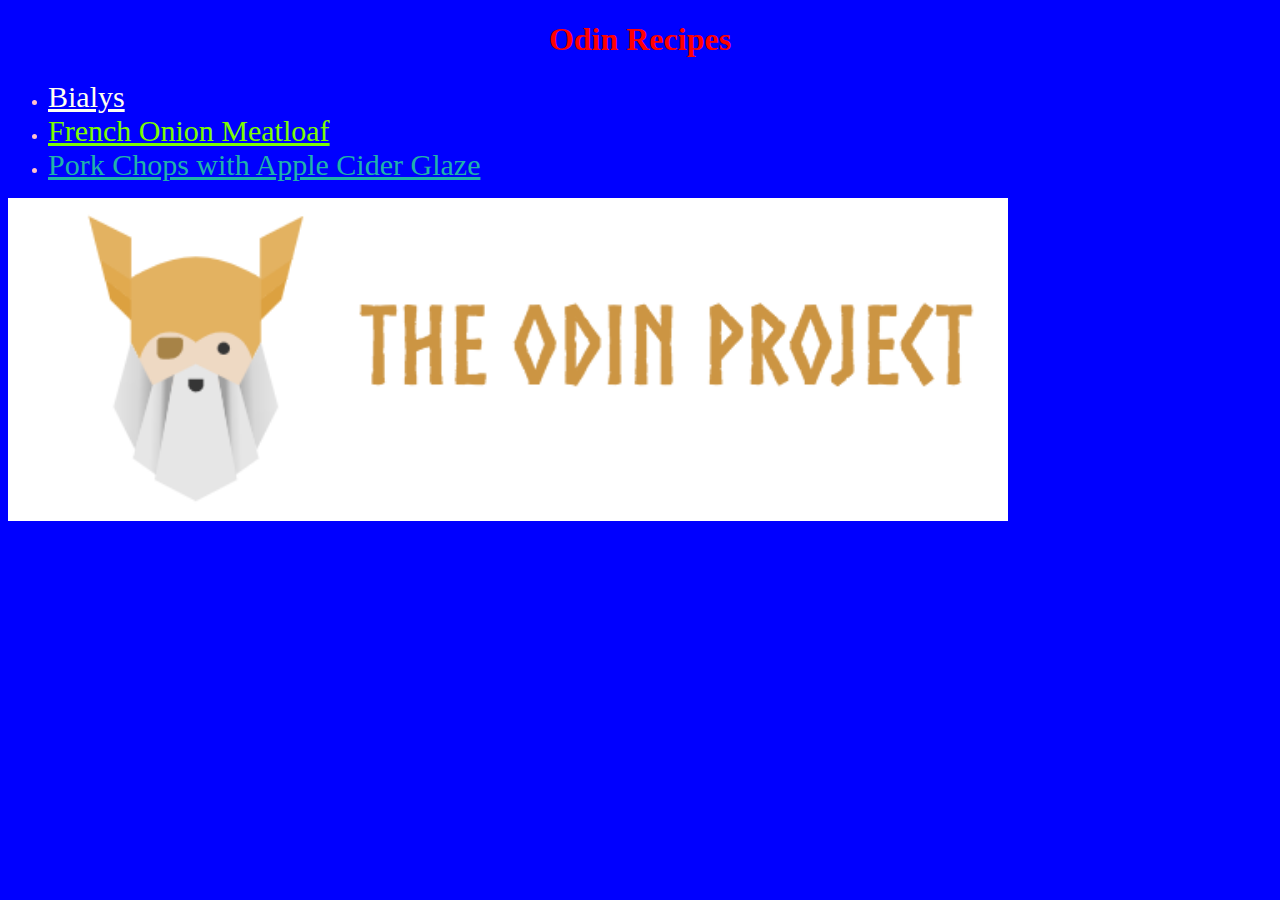
<file: index.html>
<!DOCTYPE html>
<html>
    <head>
        <title>Odin Recipes</title>
        <meta charset="utf-8">
        <link rel="stylesheet" href="css/styles.css" />
        <body>
            <h1> Odin Recipes</h1>
            <p></p>
            <ul>
            <li><a class="class a" href="recipes/bialys.html">Bialys</a></li>
            <li><a  class="class b" href="recipes/french-onion-meatloaf.html">French Onion Meatloaf</a></li>
            <li><a class="class c" href="recipes/pork-chops-with-apple-cider-glaze.html">Pork Chops with Apple Cider Glaze</a></li>
            </ul>
            <img src="img/odin-project.png" alt="Odin Project">
        </body>
    </head>
</html>
</file>
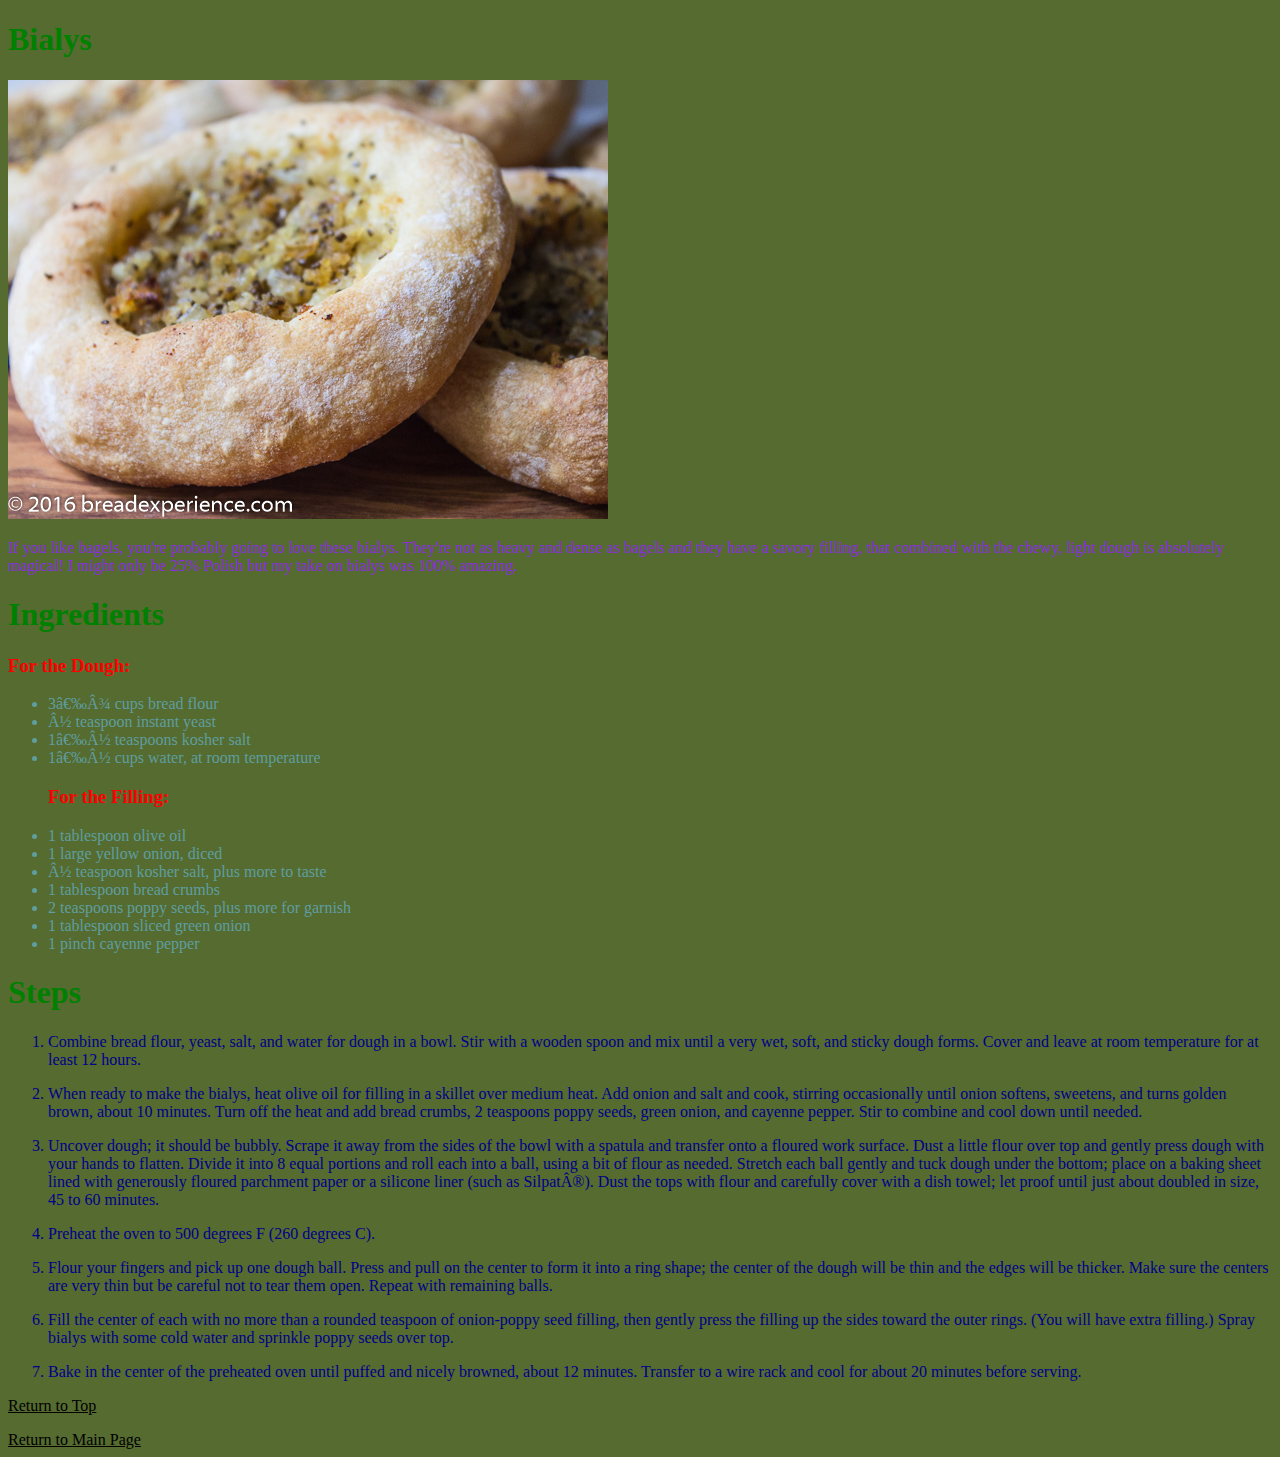
<file: recipes/bialys.html>
<!DOCTYPE html>
<html>
    <head>
        <meta charset="utf-18">
        <title>Bialys</title>
        <link rel="stylesheet" href="../css/styles1.css"/>
        </head>
        <body>
            <h1> Bialys </h1>
            <img src = "../img/bialys.jpg" alt="delicious bialys"> 
            <p>If you like bagels, you're probably going to love these bialys. They're not as heavy and dense as bagels and they have a savory filling, that combined with the chewy, light dough is absolutely magical! I might only be 25% Polish but my take on bialys was 100% amazing.
            <h1>Ingredients</h1>
            <h3>For the Dough:</h3>
            <ul>
                <li>3 ¾ cups bread flour</li>
                <li>½ teaspoon instant yeast</li>
                <li>1 ½ teaspoons kosher salt</li>
                <li>1 ½ cups water, at room temperature</li>
                <h3>For the Filling:</h3>
            </ul>    
            <ul>
                <li>1 tablespoon olive oil</li>
                <li>1 large yellow onion, diced</li>
                <li>½ teaspoon kosher salt, plus more to taste</li>
                <li>1 tablespoon bread crumbs</li>
                <li>2 teaspoons poppy seeds, plus more for garnish</li>
                <li>1 tablespoon sliced green onion</li>
                <li>1 pinch cayenne pepper</li>
            </ul>
            <h1>Steps</h1>
            <ol>
                <li>Combine bread flour, yeast, salt, and water for dough in a bowl. Stir with a wooden spoon and mix until a very wet, soft, and sticky dough forms. Cover and leave at room temperature for at least 12 hours.</li> <p></p>
                <li>When ready to make the bialys, heat olive oil for filling in a skillet over medium heat. Add onion and salt and cook, stirring occasionally until onion softens, sweetens, and turns golden brown, about 10 minutes. Turn off the heat and add bread crumbs, 2 teaspoons poppy seeds, green onion, and cayenne pepper. Stir to combine and cool down until needed.</li><p></p>
                <li>Uncover dough; it should be bubbly. Scrape it away from the sides of the bowl with a spatula and transfer onto a floured work surface. Dust a little flour over top and gently press dough with your hands to flatten. Divide it into 8 equal portions and roll each into a ball, using a bit of flour as needed. Stretch each ball gently and tuck dough under the bottom; place on a baking sheet lined with generously floured parchment paper or a silicone liner (such as Silpat®). Dust the tops with flour and carefully cover with a dish towel; let proof until just about doubled in size, 45 to 60 minutes.</li><p></p>
                <li>Preheat the oven to 500 degrees F (260 degrees C).</li><p></p>
                <li>Flour your fingers and pick up one dough ball. Press and pull on the center to form it into a ring shape; the center of the dough will be thin and the edges will be thicker. Make sure the centers are very thin but be careful not to tear them open. Repeat with remaining balls.</li><p></p>
                <li>Fill the center of each with no more than a rounded teaspoon of onion-poppy seed filling, then gently press the filling up the sides toward the outer rings. (You will have extra filling.) Spray bialys with some cold water and sprinkle poppy seeds over top.</li><p></p>
                <li>Bake in the center of the preheated oven until puffed and nicely browned, about 12 minutes. Transfer to a wire rack and cool for about 20 minutes before serving.</li><p></p>
            </ol>
            <p></p>
            <a href="bialys.html"> Return to Top </a>
            <p></p>
            <a href="../index.html"> Return to Main Page </a>
        </body>
</html>
</file>
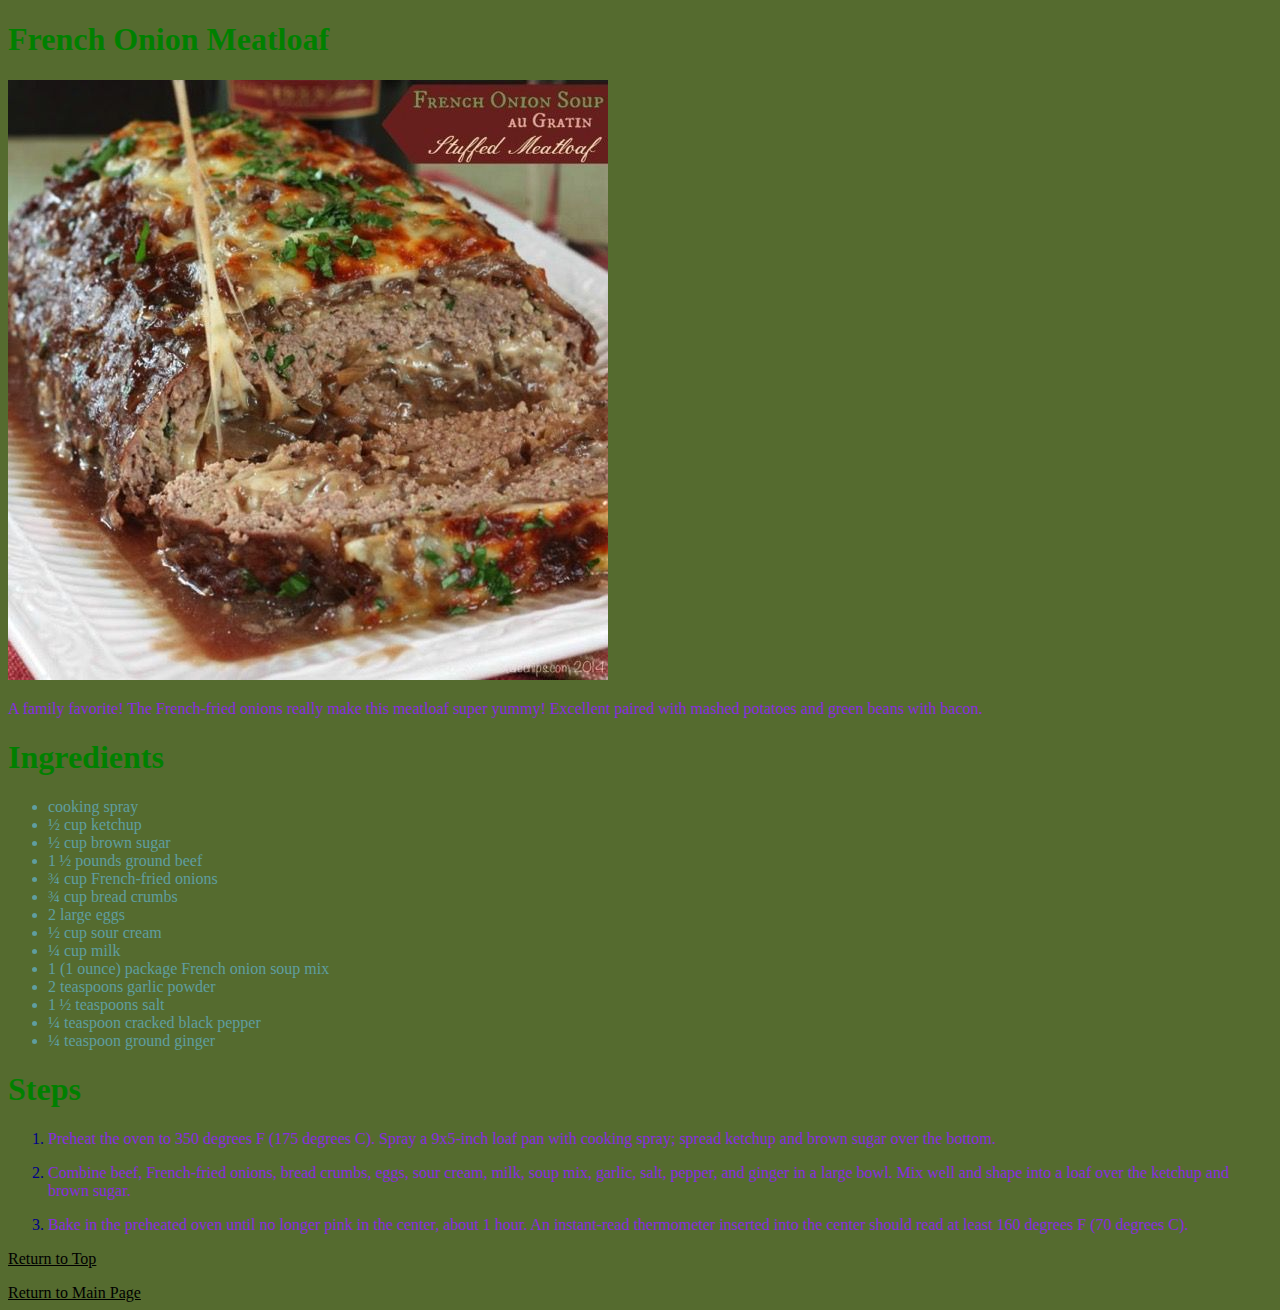
<file: recipes/french-onion-meatloaf.html>
<!DOCTYPE html>
<html>
    <head>
        <meta charset="utf-8">
        <title>French Onion Meatloaf</title>
        <link rel="stylesheet" href="../css/styles1.css"/>
    </head>
    <body>
        <h1>French Onion Meatloaf</h1>
        <img src = "../img/french-onion-meatloaf.jpg" alt="Delicious French Onion Meatloaf!">
        <p>A family favorite! The French-fried onions really make this meatloaf super yummy! Excellent paired with mashed potatoes and green beans with bacon.</p>
        <h1>Ingredients</h1>
        <ul>
            <li>cooking spray</li>
            <li>½ cup ketchup</li>
            <li>½ cup brown sugar</li>
            <li>1 ½ pounds ground beef</li>
            <li>¾ cup French-fried onions</li>
            <li>¾ cup bread crumbs</li>
            <li>2 large eggs</li>
            <li>½ cup sour cream</li>
            <li>¼ cup milk</li>
            <li>1 (1 ounce) package French onion soup mix</li>
            <li>2 teaspoons garlic powder</li>
            <li>1 ½ teaspoons salt</li>
            <li>¼ teaspoon cracked black pepper</li>
            <li>¼ teaspoon ground ginger</li>
        </ul>
        <h1>Steps</h1>
        <ol>
            <li><p>Preheat the oven to 350 degrees F (175 degrees C). Spray a 9x5-inch loaf pan with cooking spray; spread ketchup and brown sugar over the bottom.</p></li>
            <li><p>Combine beef, French-fried onions, bread crumbs, eggs, sour cream, milk, soup mix, garlic, salt, pepper, and ginger in a large bowl. Mix well and shape into a loaf over the ketchup and brown sugar.</p></li>
            <li><p>Bake in the preheated oven until no longer pink in the center, about 1 hour. An instant-read thermometer inserted into the center should read at least 160 degrees F (70 degrees C).</p></li>
        </ol>
        <p></p>
        <a href="french-onion-meatloaf.html"> Return to Top </a>
        <p></p>
        <a href="../index.html"> Return to Main Page </a>
    </body>
</html>
</file>
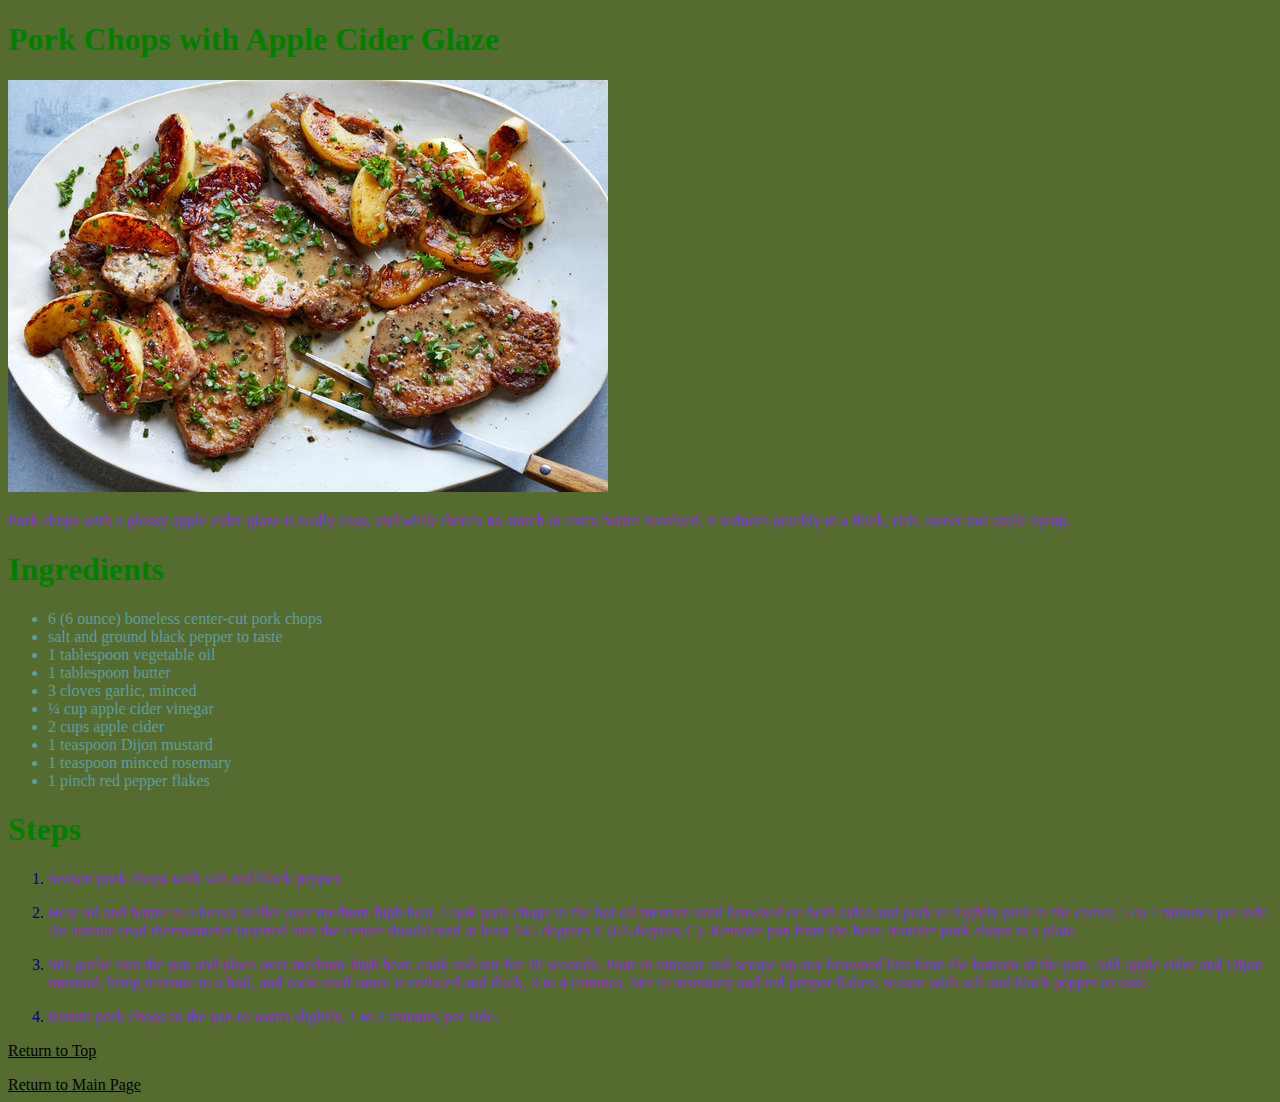
<file: recipes/pork-chops-with-apple-cider-glaze.html>
<!DOCTYPE html>
<html>
    <head>
<meta charset="utf-8">
<title>Pork Chops with Apple Cider Glaze</title>
<link rel="stylesheet" href="../css/styles1.css"/>
    </head>
    <body>
        <h1>Pork Chops with Apple Cider Glaze</h1>
        <img src ="../img/pork-chops.jpg" alt="Delicious Pork Chops with Apple Cider Glaze!">
        <p>Pork chops with a glossy apple cider glaze is really easy, and while there's no starch or extra butter involved, it reduces quickly to a thick, rich, sweet-tart apple syrup.</p>
        <h1>Ingredients</h1>
        <ul>
            <li>6 (6 ounce) boneless center-cut pork chops</li>
            <li>salt and ground black pepper to taste</li>
            <li>1 tablespoon vegetable oil</li>
            <li>1 tablespoon butter</li>
            <li>3 cloves garlic, minced</li>
            <li>¼ cup apple cider vinegar</li>
            <li>2 cups apple cider</li>
            <li>1 teaspoon Dijon mustard</li>
            <li>1 teaspoon minced rosemary</li>
            <li>1 pinch red pepper flakes</li>
        </ul>
        <h1>Steps</h1>
        <ol>
            <li><p>Season pork chops with salt and black pepper.</li></p>
            <li><p>Heat oil and butter in a heavy skillet over medium-high heat. Cook pork chops in the hot oil mixture until browned on both sides and pork is slightly pink in the center, 5 to 7 minutes per side. An instant-read thermometer inserted into the center should read at least 145 degrees F (63 degrees C). Remove pan from the heat; transfer pork chops to a plate.</li></p>
            <li><p>Stir garlic into the pan and place over medium-high heat; cook and stir for 30 seconds. Pour in vinegar and scrape up any browned bits from the bottom of the pan. Add apple cider and Dijon mustard, bring mixture to a boil, and cook until sauce is reduced and thick, 3 to 4 minutes. Stir in rosemary and red pepper flakes; season with salt and black pepper to taste.</li></p>
            <li><p>Return pork chops to the pan to warm slightly, 1 to 2 minutes per side.</li></p>
        </ol>
        <p></p>
        <a href="pork-chops-with-apple-cider-glaze.html"> Return to Top </a>
        <p></p>
        <a href="../index.html"> Return to Main Page </a>
    </body>
</html>
</file>
<file: css/styles.css>
body{
    background-color: blue;
}
body h1{
    color:red;
    text-align: center;

}
ul li{
    color:pink;
}

.class.a,.class.b,.class.c{
    font-size:30px;
}
.class.a{color:ivory;}
.class.b{color:lawngreen;}
.class.c{color:lightseagreen;}
img {
    width: 1000px;
}
</file>
<file: css/styles1.css>
h1 {
    color:green;
}
body p {
    color:blueviolet
}
h3 {
    color:red;
}
ul li {
    color:cadetblue;
}
ol li{
    color:darkblue;
}
body a {
    color:black;
}
body {
    background-color: darkolivegreen;
}
</file>
